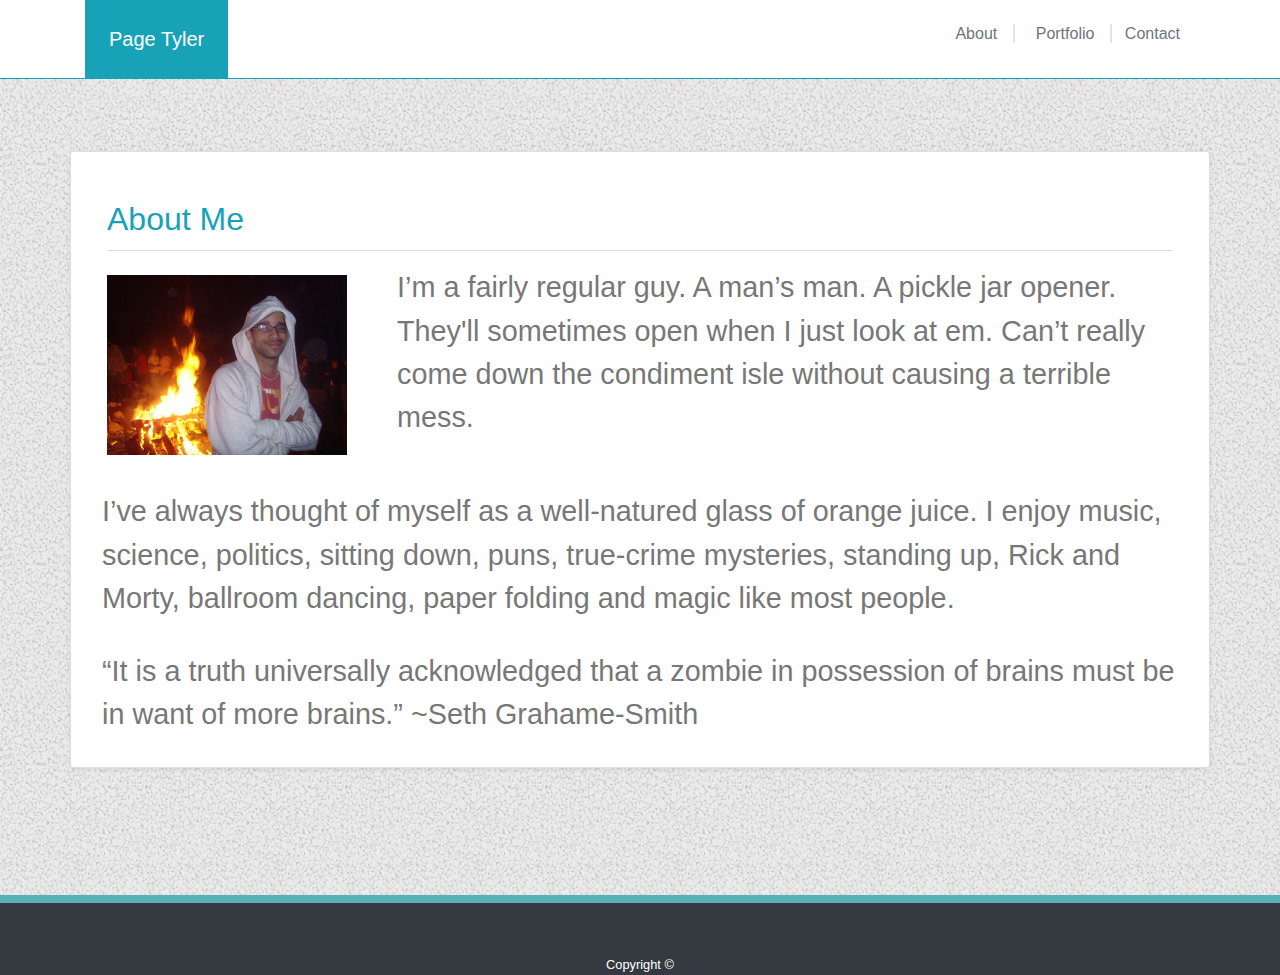
<file: index.html>
<!DOCTYPE html>
<html lang="en" style="height: 100%">

<head>
    <meta charset="UTF-8">
    <meta name="viewport" content="width=device-width, initial-scale=1.0">
    <meta http-equiv="X-UA-Compatible" content="ie=edge">
    <link rel="stylesheet" href="https://stackpath.bootstrapcdn.com/bootstrap/4.3.1/css/bootstrap.min.css"
        integrity="sha384-ggOyR0iXCbMQv3Xipma34MD+dH/1fQ784/j6cY/iJTQUOhcWr7x9JvoRxT2MZw1T" crossorigin="anonymous">
    <link rel="stylesheet" href="assets/css/style.css">
    <title>Page Tyler</title>
</head>

<body class="d-flex flex-column">

    <div class="border-bottom border-info mb-4">
        <nav class="navbar bg-white p-0 m-0">
            <div class="container">
                <div class="col-md-2 p-0 m-0">
                    <h1 class="navbar-brand p-4 mb-0 bg-info text-white ">Page Tyler</h1>
                </div>
                <div class="col-md-10 pagination justify-content-end">

                    <ul class="list-inline-flush ">

                        <li class="list-inline-item nav-item p-2 pr-3 about"><a
                                class="text-muted text-decoration-none about">About</a></li>
                        <li class="list-inline-item nav-item mt-2 p-2 pr-3 port"><a href="portfolio.html"
                                class="text-muted">Portfolio</a>
                        </li>
                        <li class="list-inline-item nav-item contact"><a href="contact.html"
                                class="text-muted">Contact</a>
                        </li>
                    </ul>
                </div>
            </div>
        </nav>
    </div>
    <section class="container mt-5">
        <div class="flex-container">
            <div class="row">

                <div class="card shadow-sm p-3 mb-5 bg-white rounded">
                    <div class="card-body">
                        <h2 class="card-title card-header text-info bg-white pl-0">About Me</h2>
                        <div class="row">
                            <div class="col-md-3 cntr">
                                <img id="avatar" class="mt-4" src="assets/images/avatar.jpg" alt="Avatar">
                            </div>
                            <div class="col-md-9">
                                <p class="bio one ml-3">
                                    I’m a fairly regular guy. A man’s man. A pickle jar opener. They'll
                                    sometimes open when I just look
                                    at em.
                                    Can’t really come down the condiment isle without causing a terrible mess.
                                </p>
                            </div>
                        </div>
                    </div>
                    <div class="row">
                        <div class="col">
                            <p class="bio"> I’ve always thought of myself as a well-natured glass of orange juice. I
                                enjoy music,
                                science, politics,
                                sitting down, puns, true-crime mysteries, standing up, Rick and Morty, ballroom
                                dancing, paper
                                folding and magic like most people.
                            </p>
                        </div>
                    </div>
                    <div class="row">
                        <div class="col">
                            <p class="bio"> “It is a truth universally acknowledged that a zombie in possession of
                                brains must be in
                                want of more brains.” ~Seth Grahame-Smith
                            </p>
                        </div>
                    </div>

                </div>
            </div>
        </div>

    </section>


    <footer class="footer mt-auto py-4 bg-dark text-white">
        <div class="container text-center">
            <small class="copy">Copyright &copy;</small>
        </div>
    </footer>

</body>

</html>
</file>
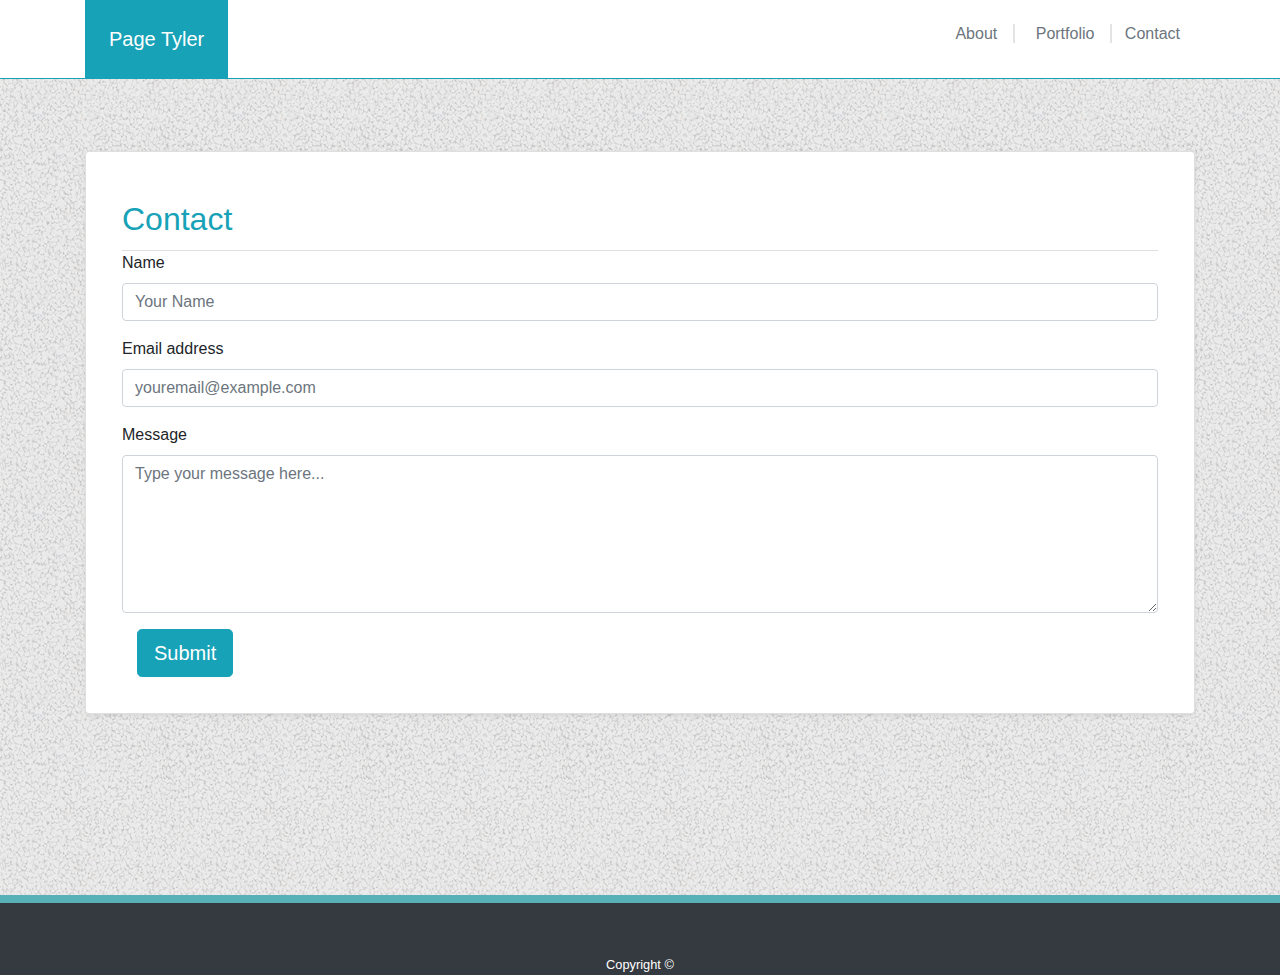
<file: contact.html>
<!DOCTYPE html>
<html lang="en">

<head>
    <meta charset="UTF-8">
    <meta name="viewport" content="width=device-width, initial-scale=1.0">
    <meta http-equiv="X-UA-Compatible" content="ie=edge">
    <link rel="stylesheet" href="https://stackpath.bootstrapcdn.com/bootstrap/4.3.1/css/bootstrap.min.css"
        integrity="sha384-ggOyR0iXCbMQv3Xipma34MD+dH/1fQ784/j6cY/iJTQUOhcWr7x9JvoRxT2MZw1T" crossorigin="anonymous">
    <link rel="stylesheet" href="assets/css/style.css">
    <title>Contact</title>
</head>

<body class="d-flex flex-column">

    <div class="border-bottom border-info mb-4">
        <nav class="navbar bg-white p-0 m-0">
            <div class="container">
                <div class="col-md-2 p-0 m-0">
                    <h1 class="navbar-brand p-4 mb-0 bg-info text-white">Page Tyler</h1>
                </div>
                <div class="col-md-10 pagination justify-content-end">

                    <ul class="list-inline-flush">
                        <li class="list-inline-item nav-item p-2 pr-3 about"><a href="index.html"
                                class="text-muted about">About</a>
                        </li>
                        <li class="list-inline-item nav-item mt-2 pr-3 p-2 port"><a href="portfolio.html"
                                class="text-muted">Portfolio</a>
                        </li>
                        <li class="list-inline-item nav-item contact"><a class="text-muted">Contact</a></li>
                    </ul>
                </div>
            </div>
        </nav>
    </div>
    <section class="container mt-5">
        <div class="flex-container">
            <div class="row">
                <div class="col">
                    <div class="card shadow-sm p-3 mb-5 bg-white rounded">
                        <form class="card-body">
                            <h2 class="card-title card-header text-info bg-white pl-0">Contact</h2>

                            <div class="form-group">
                                <label>Name</label>
                                <input type="text" class="form-control" placeholder="Your Name">
                            </div>

                            <div class="form-group">
                                <label>Email address</label>
                                <input type="email" class="form-control" placeholder="youremail@example.com">
                            </div>

                            <div class="form-group">
                                <label>Message</label>
                                <textarea class="form-control" rows="6"
                                    placeholder="Type your message here..."></textarea>
                            </div>

                            <div class="col cnt-btn">
                                <button type="button" class="btn btn-info btn-lg">Submit</button>
                            </div>


                        </form>
                    </div>
                </div>
            </div>

        </div>
    </section>

    <footer class="footer mt-auto py-4 bg-dark text-white">
        <div class="container text-center">
            <small class="copy">Copyright &copy;</small>
        </div>
    </footer>


</body>

</html>
</file>
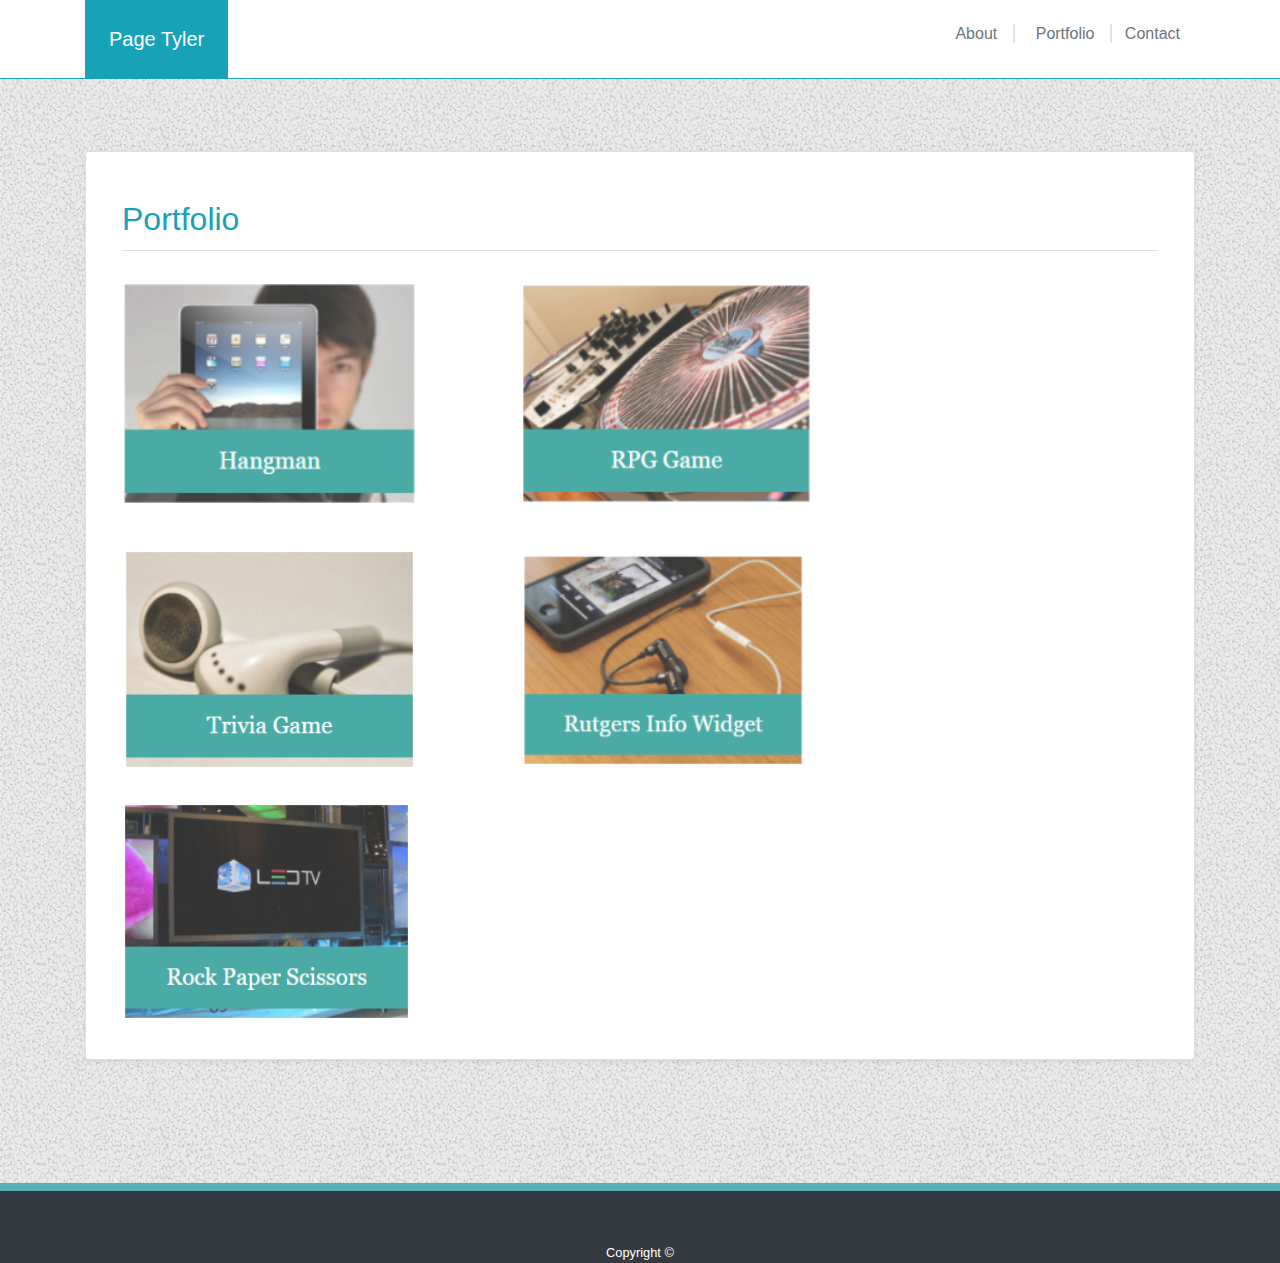
<file: portfolio.html>
<!DOCTYPE html>
<html lang="en">

<head>
    <meta charset="UTF-8">
    <meta name="viewport" content="width=device-width, initial-scale=1.0">
    <meta http-equiv="X-UA-Compatible" content="ie=edge">
    <link rel="stylesheet" href="https://stackpath.bootstrapcdn.com/bootstrap/4.3.1/css/bootstrap.min.css"
        integrity="sha384-ggOyR0iXCbMQv3Xipma34MD+dH/1fQ784/j6cY/iJTQUOhcWr7x9JvoRxT2MZw1T" crossorigin="anonymous">
    <link rel="stylesheet" href="assets/css/style.css">
    <link rel="stylesheet" href="assets/css/noflex.css">
    <title>Portfolio</title>
</head>

<body class="d-flex flex-column noflex">

    <div class="border-bottom border-info mb-4">
        <nav class="navbar bg-white p-0 m-0">
            <div class="container">
                <div class="col-md-2 p-0 m-0">
                    <h1 class="navbar-brand p-4 mb-0 bg-info text-white align-items-stretch">Page Tyler</h1>
                </div>
                <div class="col-md-10 pagination justify-content-end">

                    <ul class="list-inline-flush">

                        <li class="list-inline-item nav-item p-2 pr-3 about"><a href="index.html"
                                class="text-muted">About</a></li>
                        <li class="list-inline-item nav-item text-decoration-none mt-2 p-2 pr-3 port"><a
                                class="text-muted">Portfolio</a>
                        </li>
                        <li class="list-inline-item nav-item contact"><a href="contact.html"
                                class="text-muted">Contact</a>
                        </li>
                    </ul>
                </div>
            </div>
        </nav>
    </div>

    <section class="container mt-5">
        <div class="flex-container">
            <div class="row">
                <div class="col">
                    <div class="card shadow-sm p-3 mb-5 bg-white rounded">
                        <div class="card-body">
                            <h2 class="card-title card-header text-info bg-white pl-0">Portfolio</h2>
                            <div class="row my-3">
                                <div class="col-md-9">
                                    <div class="row my-3">
                                        <div class="col-md-6">
                                            <img src="assets/images/hangman.PNG" class="portpic" alt="Hangman">
                                        </div>
                                        <div class="col-md-4">
                                            <img src="assets/images/rpg.PNG" class="portpic" alt="RPG Game">
                                        </div>
                                    </div>
                                </div>
                            </div>

                            <div class="row my-3">
                                <div class="col-md-9">
                                    <div class="row my-3">
                                        <div class="col-md-6">
                                            <img src="assets/images/trivia.PNG" class="portpic" alt="Trivia">
                                        </div>
                                        <div class="col-md-4">
                                            <img src="assets/images/widgete.PNG" class="portpic"
                                                alt="Rutgers info widget">
                                        </div>
                                    </div>
                                </div>
                            </div>
                            <div class="row">
                                <div class="col">
                                    <img src="assets/images/rps.PNG" class="portpic" alt="Rock Paper Scissors">
                                </div>
                            </div>


                        </div>
                    </div>

                </div>
            </div>
        </div>

    </section>


    <footer class="footer mt-auto py-4 bg-dark text-white">
        <div class="container text-center">
            <small class="copy">Copyright &copy;</small>
        </div>
    </footer>


</body>

</html>
</file>
<file: assets/css/style.css>
body, html {
      background-image: url(../images/gravel.png);
      height: 100%;  /*flex container*/
  }
  
  li.port, li.about {
    border-right: 2px solid  rgba(119,119,119, 0.2); /*Opacity would effect text.*/
    line-height: 3px;
  }

  .flex-container {
    flex: 1 0 auto;
  }


  /* index.html */
  #avatar {
      height: 180px;
      width: auto;
  }

  .bio {
      font-size: 180%;
      color: #777777;
      margin: 15px;
      font-family: 'Arial', 'Helvetica Neue', Helvetica, sans-serif;
  }
  

  #name, #email, #message {
      border: 1px solid  rgba(145, 108, 103, 0.3); /*Opacity would effect text.*/
}

    /* portfolio.html */
  .portpic {
    height: 220px; 
    width: auto;
}
 
    /* footer */
   footer {
      top: 75px;
      position: relative;
      border-top: 8px solid #58B1B6;
      flex-shrink: 0; /*for the flex container*/
  }

  .copy {
    position: relative;
    top: 25px;
  }


  /* Media Queries mostly setup at bootstrap breakpoints*/

  @media (max-width: 1200px) {
    .portpic {
      height: 190px; 
      width: auto;
  }

  }
  @media (max-width: 992px) {
    p.bio {
      font-size: 140%;
    }

    p.one {
      padding-left: 60pt;
    }

    .portpic {
      height: 140px; 
      width: auto;
  }
  }

  @media (max-width: 768px) {

    .container {
      padding: 0;
    }
    p.one, .card-body {
      padding: 0rem!important;
      margin-left: 0rem!important; /*override bootstrap*/
    }
    .justify-content-end {
      display: block;
    } 

    p.bio {
      font-size: 120%;
    }
  
    .cntr {
      align-items: center;
      justify-content: center;
      display: flex;
    } 
     h2, .cnt-btn {
      text-align: center;
    }
    
     ul {
       padding-left: 0;
     }
     .portpic {
      height: 140px; 
      width: auto;
  } 
  }


  @media (max-width: 640px) {

    .container {
      padding: 0;
      margin: 0;
    }
    
    .bio {
      font-size: 100%;
      color: black;
    }

    p.one {
      margin-left: 10px!important; /*override bootstrap*/
    }
    
  }
</file>
<file: assets/css/noflex.css>
/* This separate css file eventually became necessary to control the arrangement of 
pictures. I could not inspect and/or identify which row(s) to classify without flex
but I also did not want to affect other pages.   */

@media (max-width: 768px) {

    .row {
      flex-wrap: nowrap;
    }
}
</file>
